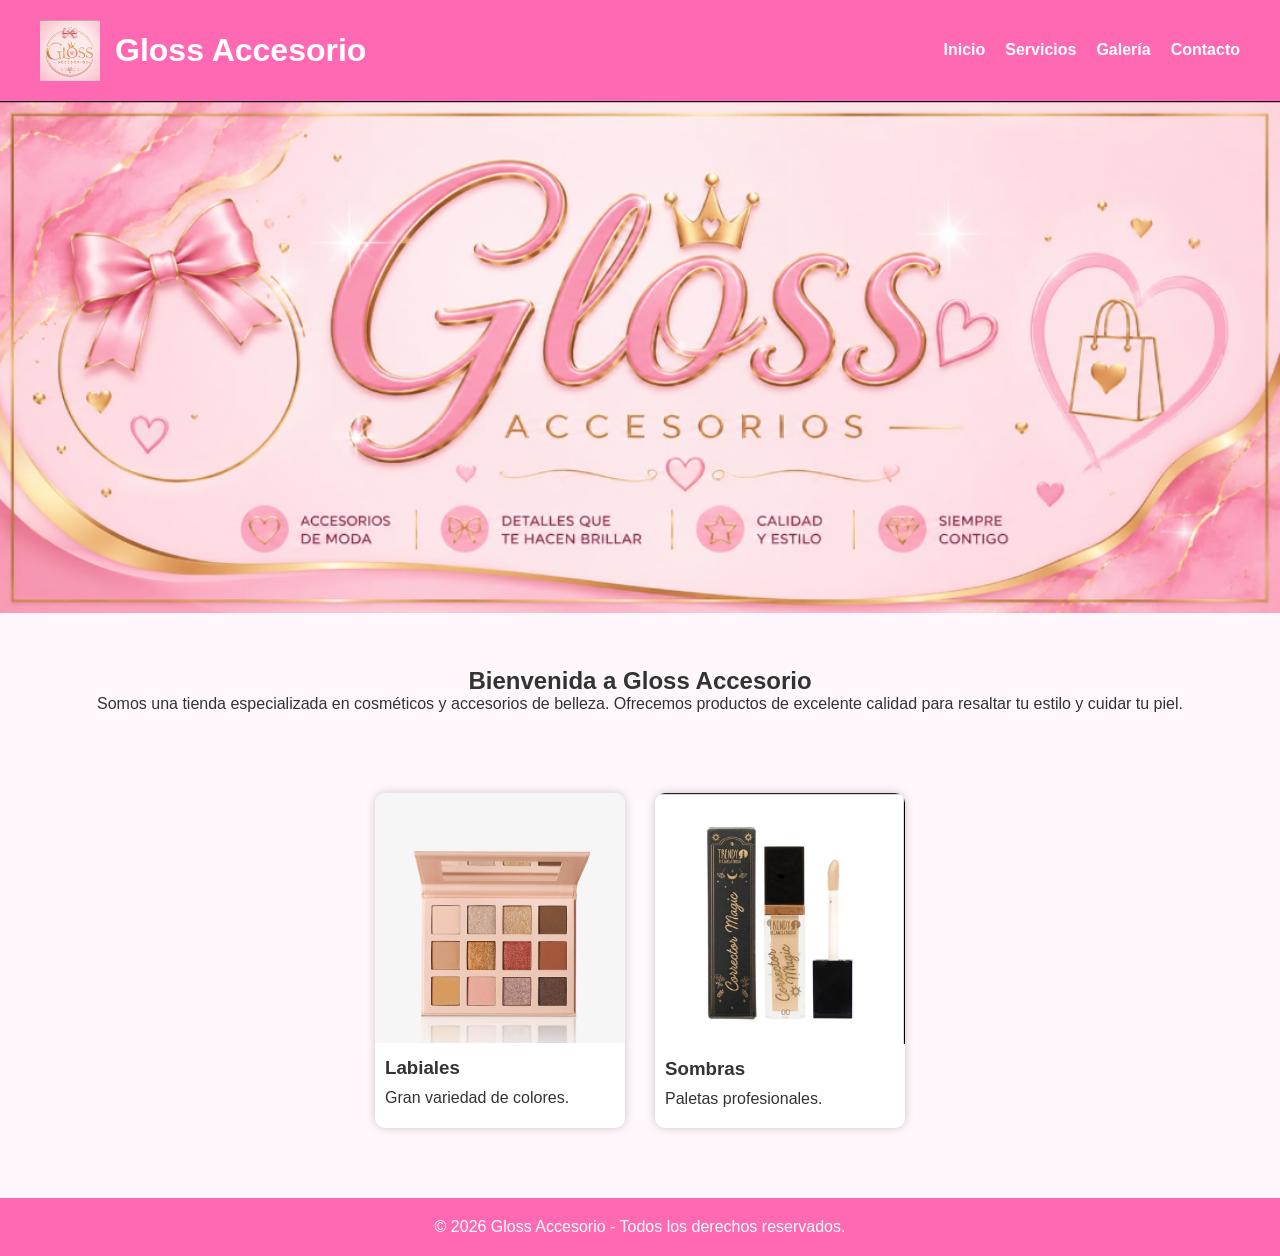
<file: index.html>
<!DOCTYPE html>
<html lang="es">
<head>
    <meta charset="UTF-8">
    <meta name="viewport" content="width=device-width, initial-scale=1.0">
    <title>Gloss Accesorio</title>

    <link rel="stylesheet" href="css/style.css">
</head>
<body>

<header>
    <div class="logo">
        <img src="img/logo.png" alt="Gloss Accesorio">
        <h1>Gloss Accesorio</h1>
    </div>

    <nav>
        <ul>
            <li><a href="index.html">Inicio</a></li>
            <li><a href="pages/servicios.html">Servicios</a></li>
            <li><a href="pages/galeria.html">Galería</a></li>
            <li><a href="pages/contacto.html">Contacto</a></li>
        </ul>
    </nav>
</header>

<section class="banner">
    <img src="img/banner.png" alt="Banner">
</section>

<section class="bienvenida">
    <h2>Bienvenida a Gloss Accesorio</h2>

    <p>
        Somos una tienda especializada en cosméticos y accesorios de belleza.
        Ofrecemos productos de excelente calidad para resaltar tu estilo y cuidar tu piel.
    </p>
</section>

<section class="productos">

    <div class="card">
        <img src="img/producto1.jpg" alt="">
        <h3>Labiales</h3>
        <p>Gran variedad de colores.</p>
    </div>

    <div class="card">
        <img src="img/producto2.png" alt="">
        <h3>Sombras</h3>
        <p>Paletas profesionales.</p>
    </div>

</section>

<footer>
    <p>© 2026 Gloss Accesorio - Todos los derechos reservados.</p>
</footer>

<script src="js/main.js"></script>

</body>
</html>
</file>
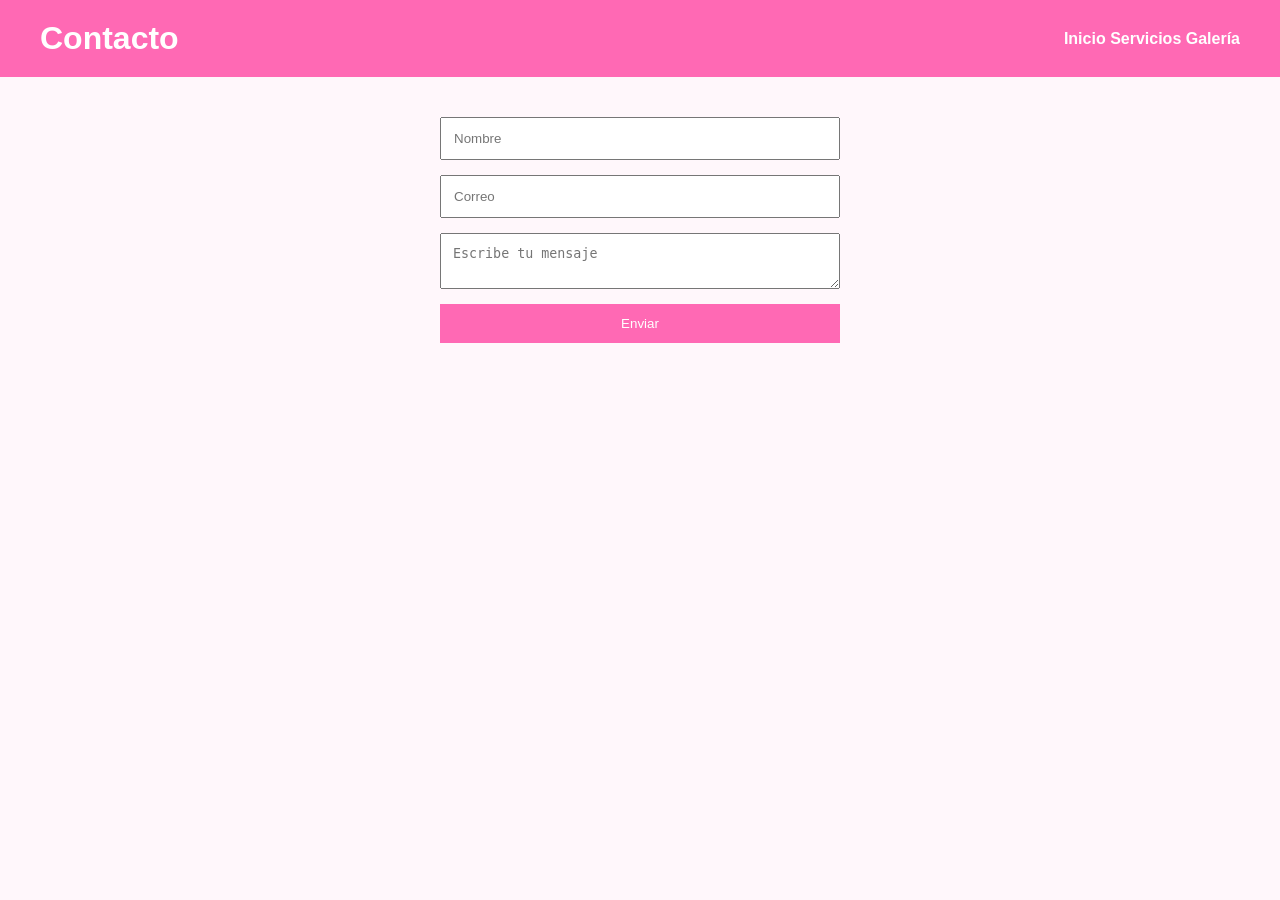
<file: pages/contacto.html>
<!DOCTYPE html>
<html lang="es">
<head>

<meta charset="UTF-8">

<title>Contacto</title>

<link rel="stylesheet" href="../css/style.css">

</head>

<body>

<header>

<h1>Contacto</h1>

<nav>

<a href="../index.html">Inicio</a>
<a href="servicio.html">Servicios</a>
<a href="galeria.html">Galería</a>

</nav>

</header>

<form>

<input type="text" placeholder="Nombre">

<input type="email" placeholder="Correo">

<textarea placeholder="Escribe tu mensaje"></textarea>

<button>Enviar</button>

</form>

<script src="../js/main.js"></script>

</body>
</html>
</file>
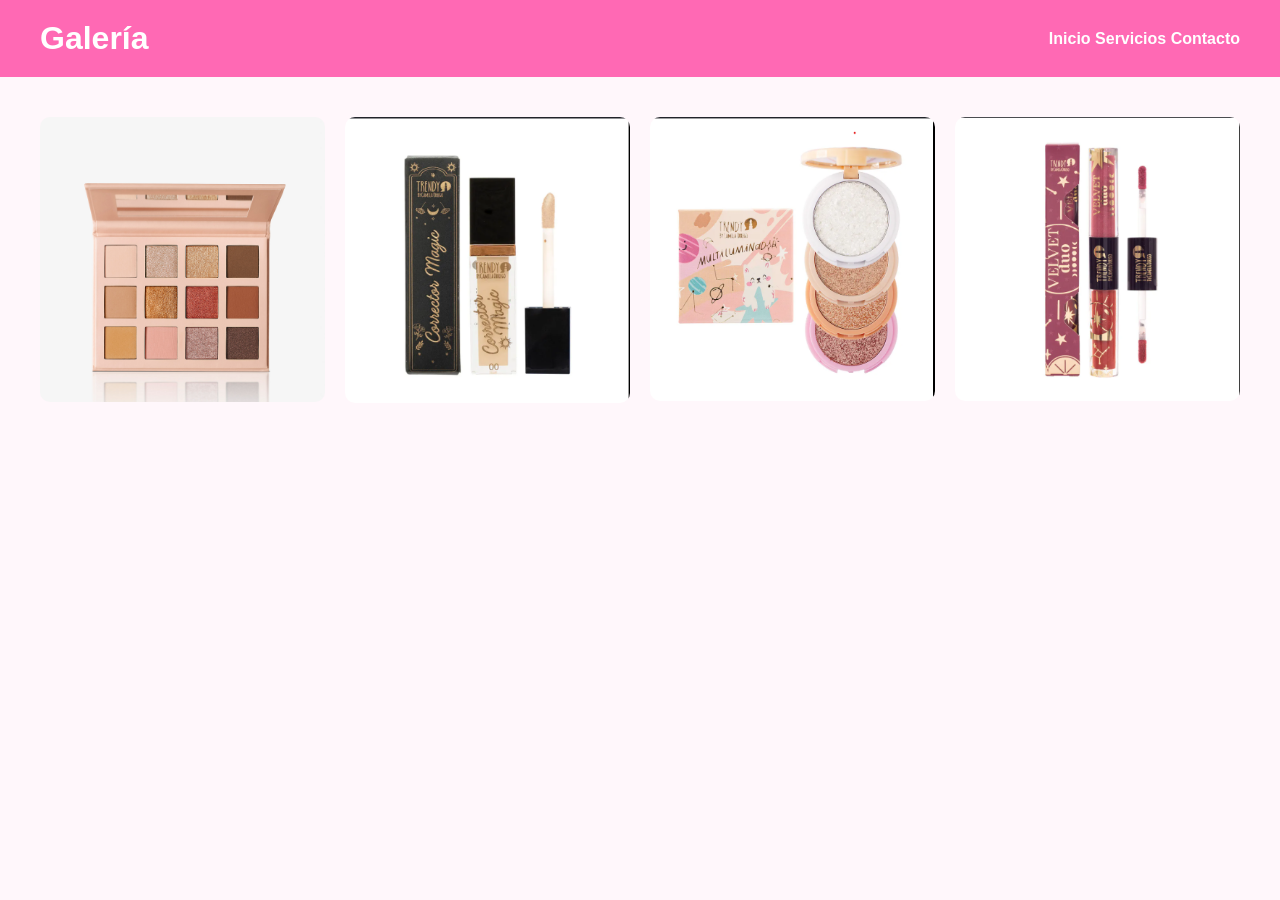
<file: pages/galeria.html>
<!DOCTYPE html>
<html lang="es">
<head>
<meta charset="UTF-8">
<title>Galería</title>

<link rel="stylesheet" href="../css/style.css">

</head>

<body>

<header>

<h1>Galería</h1>

<nav>
<a href="../index.html">Inicio</a>
<a href="servicio.html">Servicios</a>
<a href="contacto.html">Contacto</a>
</nav>

</header>

<section class="galeria">

<img src="../img/producto1.jpg" alt="">
<img src="../img/producto2.png" alt="">
<img src="../img/maquillaje.png" alt="">
<img src="../img/accesorios.png" alt="">

</section>

<script src="../js/main.js"></script>

</body>
</html>
</file>
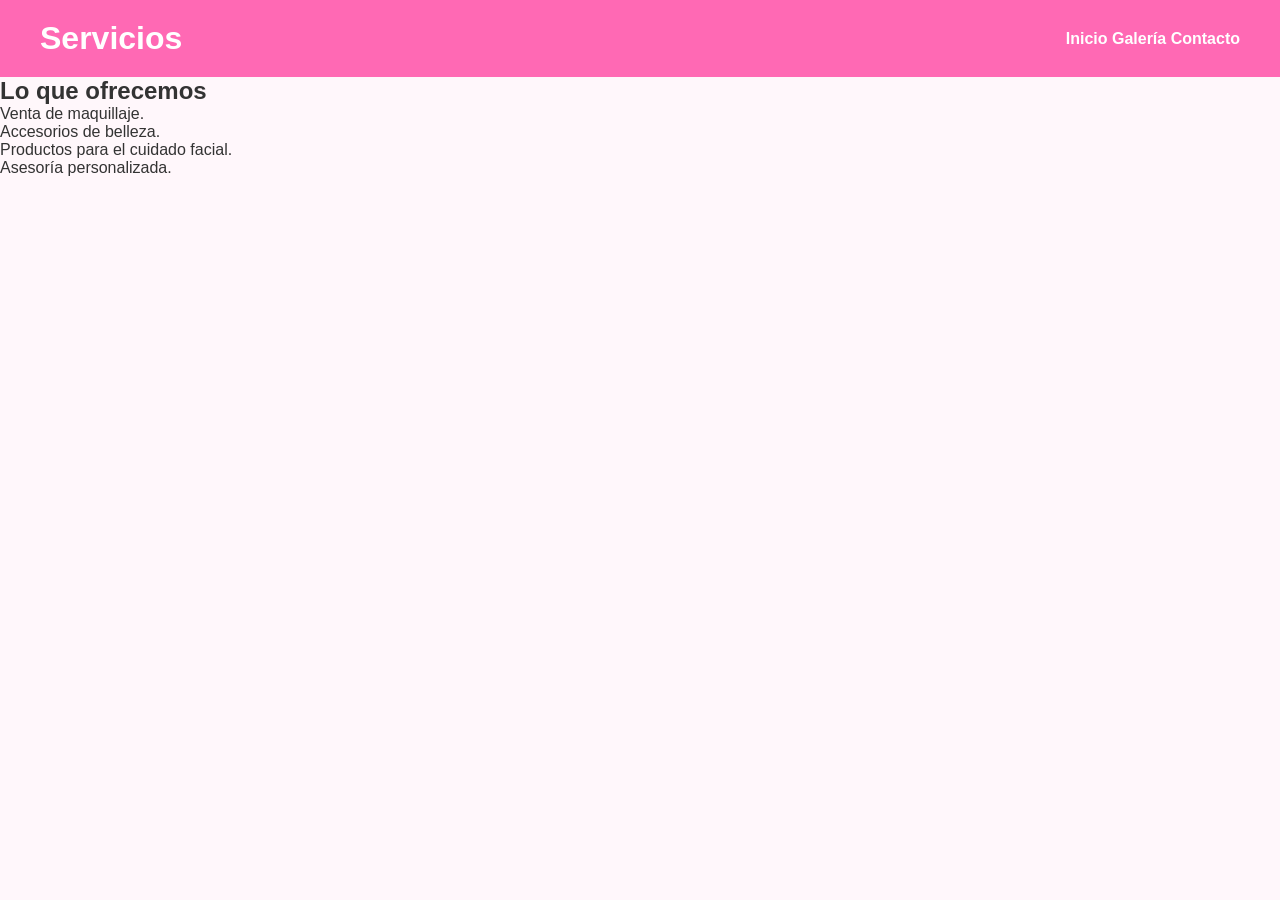
<file: pages/servicio.html>
<!DOCTYPE html>
<html lang="es">
<head>
    <meta charset="UTF-8">
    <title>Servicios</title>

    <link rel="stylesheet" href="../css/style.css">
</head>
<body>

<header>
    <h1>Servicios</h1>

    <nav>
        <a href="../index.html">Inicio</a>
        <a href="galeria.html">Galería</a>
        <a href="contacto.html">Contacto</a>
    </nav>
</header>

<section>

    <h2>Lo que ofrecemos</h2>

    <ul>
        <li>Venta de maquillaje.</li>
        <li>Accesorios de belleza.</li>
        <li>Productos para el cuidado facial.</li>
        <li>Asesoría personalizada.</li>

    </ul>

</section>

<script src="../js/main.js"></script>

</body>
</html>
</file>
<file: css/style.css>
*{
    margin:0;
    padding:0;
    box-sizing:border-box;
}

body{
    font-family:Arial, Helvetica, sans-serif;
    background:#fff7fb;
    color:#333;
}

header{
    background:#ff69b4;
    color:white;
    display:flex;
    justify-content:space-between;
    align-items:center;
    padding:20px 40px;
}

.logo{
    display:flex;
    align-items:center;
    gap:15px;
}

.logo img{
    width:60px;
}

nav ul{
    display:flex;
    list-style:none;
    gap:20px;
}

nav a{
    text-decoration:none;
    color:white;
    font-weight:bold;
}

.banner img{
    width:100%;
}

.bienvenida{
    text-align:center;
    padding:50px;
}

.productos{
    display:flex;
    justify-content:center;
    gap:30px;
    flex-wrap:wrap;
    padding:30px;
}

.card{
    width:250px;
    background:white;
    border-radius:10px;
    overflow:hidden;
    box-shadow:0 0 10px rgba(0,0,0,.2);
}

.card img{
    width:100%;
}

.card h3{
    padding:10px;
}

.card p{
    padding:0 10px 20px;
}

.galeria{
    display:grid;
    grid-template-columns:repeat(auto-fit,minmax(250px,1fr));
    gap:20px;
    padding:40px;
}

.galeria img{
    width:100%;
    border-radius:10px;
}

form{
    width:400px;
    margin:40px auto;
    display:flex;
    flex-direction:column;
}

input,
textarea{
    margin-bottom:15px;
    padding:12px;
}

button{
    padding:12px;
    background:#ff69b4;
    color:white;
    border:none;
    cursor:pointer;
}

footer{
    text-align:center;
    padding:20px;
    background:#ff69b4;
    color:white;
    margin-top:40px;
}
</file>
